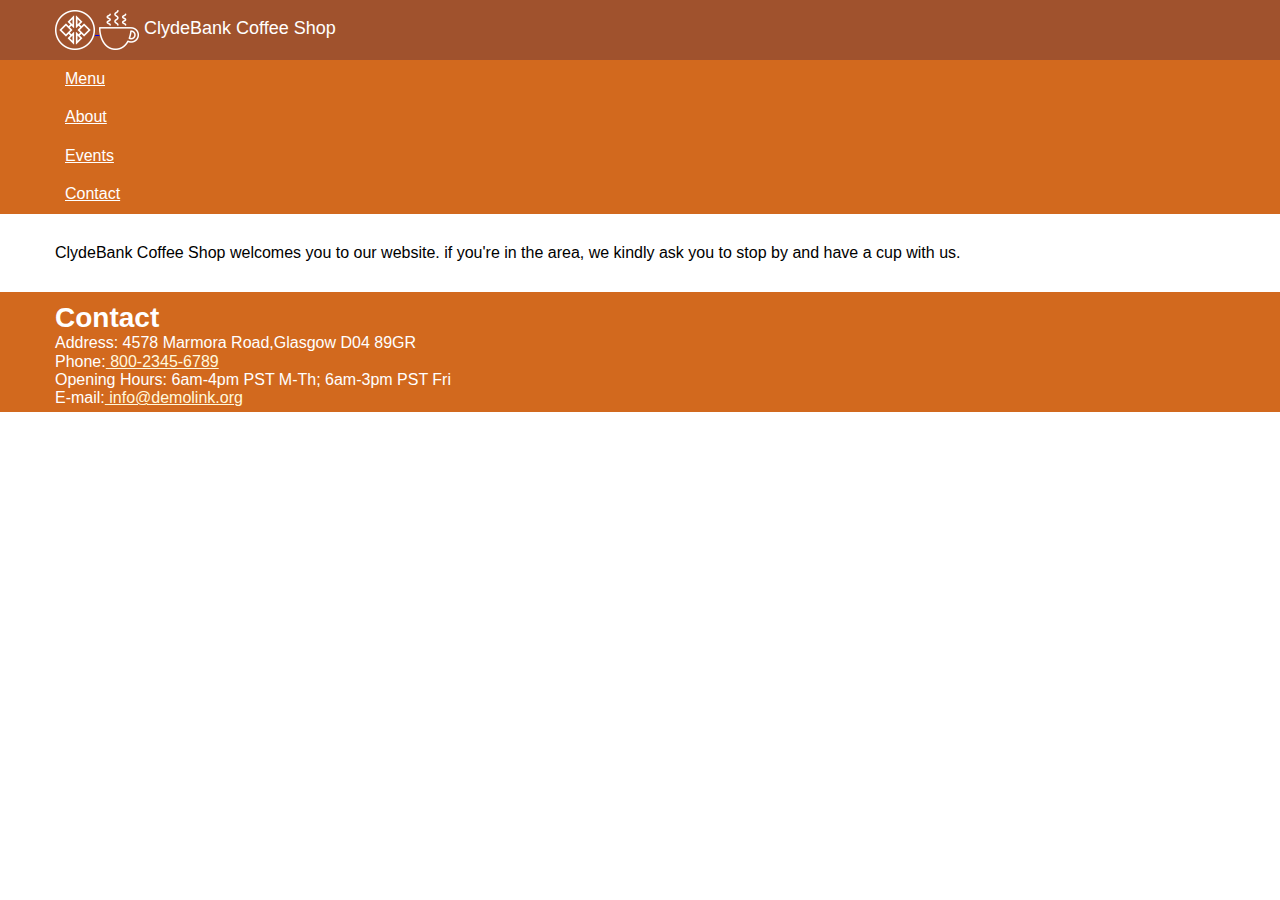
<file: WebDev/ClydeBank-Coffee-Shop-master/about.html>
<!DOCTYPE html>
<html lang="en-US">
<head>
    <meta charset="utf-8">
    <meta name="viewport" content="width=device-width, initial-scale=1, shrink-to-fit=no">
    <title>About ClydeBank Coffee Shop</title>
    <link rel="stylesheet" type="text/css" href="css/style.css">
</head>
<body>
<header>
    <div class="container">
        <div class="title-header">
            <div class="logo">
                <a href="index.html">
                    <img src="images/logo.png" alt="Logo">
                    <img src="images/coffee-cup-icon.png" alt="Logo">
                </a>
            </div>
            <div class="title">ClydeBank Coffee Shop</div>
        </div>
    </div>
</header>
<nav>
    <div class="container">
        <ul>
            <li class="active"><a href="index.html">Menu</a></li>
            <li><a href="about.html">About</a></li>
            <li><a href="events.html">Events</a></li>
            <li><a href="contact.html">Contact</a></li>
        </ul>
    </div>
</nav>
<main>
    <div class="container">
<p>ClydeBank Coffee Shop welcomes you to our website. if you're in the area, we kindly ask you to stop by and have a cup with us.</p>
    </div>
</main>
<footer>
    <div class="container">
        <h2 class="text-white">Contact</h2>
        <address>
            <ul>
                <li>Address: 4578 Marmora Road,Glasgow D04 89GR</li>
                <li>Phone:<a href="tel:#"> 800-2345-6789</a></li>
                <li>Opening Hours: 6am-4pm PST M-Th; 6am-3pm PST Fri</li>
                <li>E-mail:<a href="mailto:#"> info@demolink.org</a></li>
            </ul>
        </address>
    </div>
</footer>
</body>
</html>
</file>
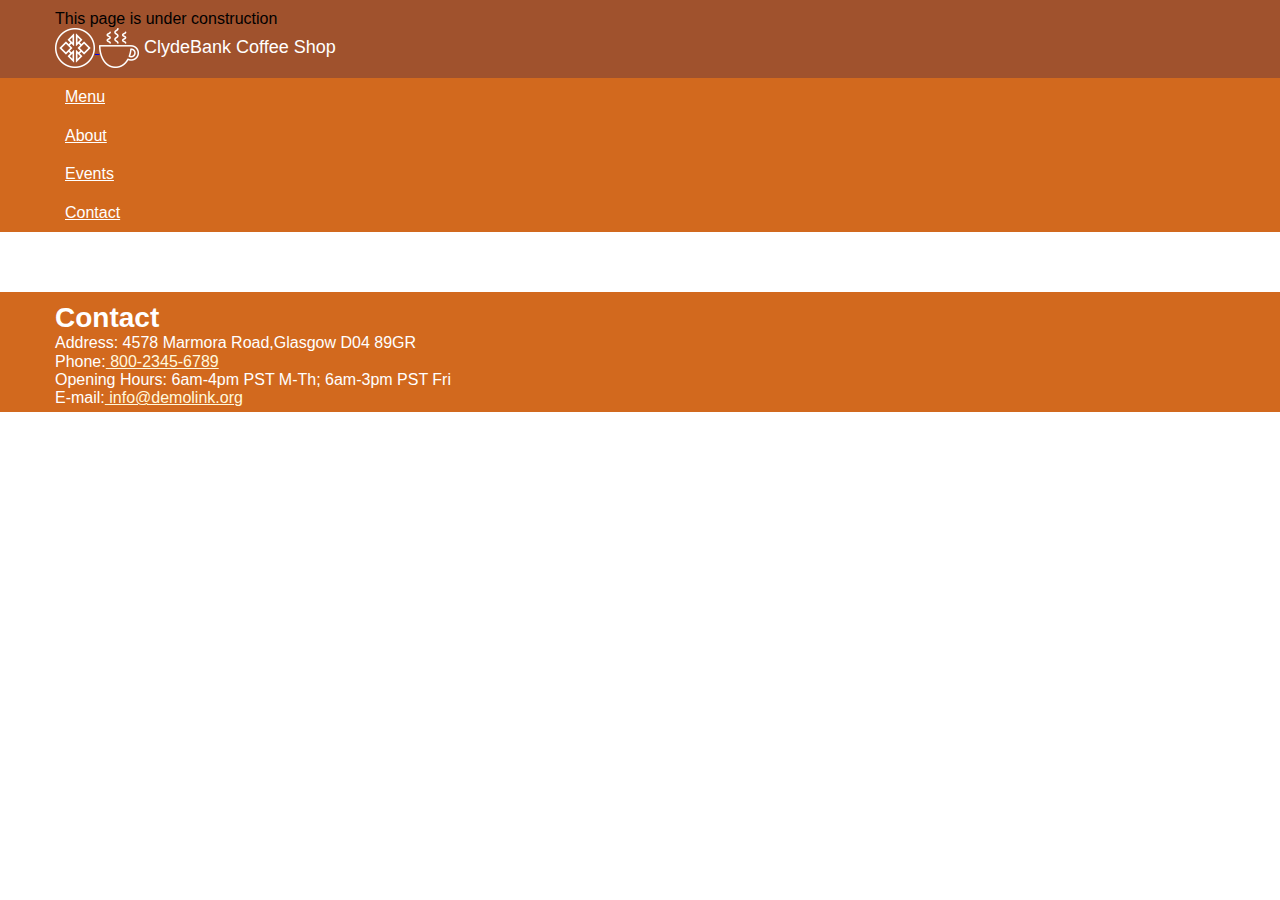
<file: WebDev/ClydeBank-Coffee-Shop-master/contact.html>
<!DOCTYPE html>
<html lang="en-US">
<head>
    <meta charset="utf-8">
    <meta name="viewport" content="width=device-width, initial-scale=1, shrink-to-fit=no">
    <title>Home</title>
    <link rel="stylesheet" type="text/css" href="css/style.css">
</head>
<body>
<header>
    <div class="container">
	<p>This page is under construction
        <div class="title-header">
            <div class="logo">
                <a href="index.html">
                    <img src="images/logo.png" alt="Logo">
                    <img src="images/coffee-cup-icon.png" alt="Logo">
                </a>
            </div>
            <div class="title">ClydeBank Coffee Shop</div>
        </div>
    </div>
</header>
<nav>
    <div class="container">
        <ul>
            <li class="active"><a href="index.html">Menu</a></li>
            <li><a href="about.html">About</a></li>
            <li><a href="events.html">Events</a></li>
            <li><a href="contact.html">Contact</a></li>
        </ul>
    </div>
</nav>
<main>
    <div class="container">

    </div>
</main>
<footer>
    <div class="container">
        <h2 class="text-white">Contact</h2>
        <address>
            <ul>
                <li>Address: 4578 Marmora Road,Glasgow D04 89GR</li>
                <li>Phone:<a href="tel:#"> 800-2345-6789</a></li>
                <li>Opening Hours: 6am-4pm PST M-Th; 6am-3pm PST Fri</li>
                <li>E-mail:<a href="mailto:#"> info@demolink.org</a></li>
            </ul>
        </address>
    </div>
</footer>
</body>
</html>
</file>
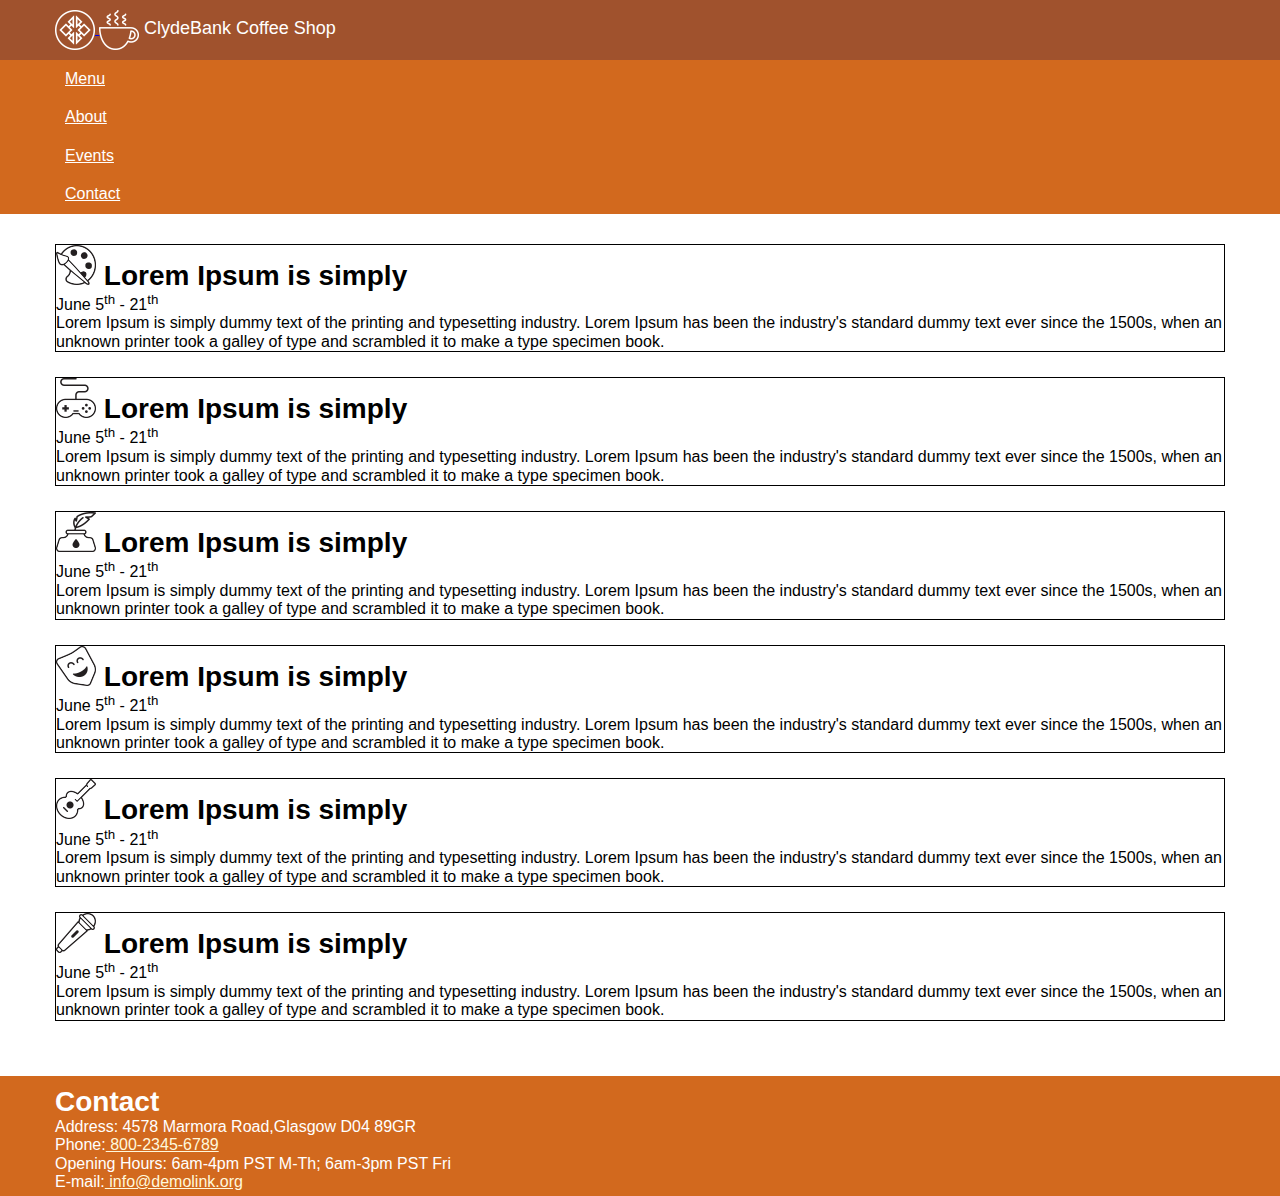
<file: WebDev/ClydeBank-Coffee-Shop-master/events.html>
<!DOCTYPE html>
<html lang="en-US">
<head>
    <meta charset="utf-8">
    <meta name="viewport" content="width=device-width, initial-scale=1, shrink-to-fit=no">
    <title>Events</title>
    <link rel="stylesheet" type="text/css" href="css/style.css">
</head>
<body>
<header>
    <div class="container">
        <div class="title-header">
            <div class="logo">
                <a href="index.html">
                    <img src="images/logo.png" alt="Logo">
                    <img src="images/coffee-cup-icon.png" alt="Logo">
                </a>
            </div>
            <div class="title">ClydeBank Coffee Shop</div>
        </div>
    </div>
</header>
<nav>
    <div class="container">
        <ul>
            <li class="active"><a href="index.html">Menu</a></li>
            <li><a href="about.html">About</a></li>
            <li><a href="events.html">Events</a></li>
            <li><a href="contact.html">Contact</a></li>
        </ul>
    </div>
</nav>
<main>
    <div class="container">
        <div class="event-item">
            <div class="event-title">
                <h2><img src="images/art-icon.png" alt="Icon"> Lorem Ipsum is simply</h2>
            </div>
            <div class="event-sub-title">
                <p>June 5<sup>th</sup> - 21<sup>th</sup></p>
            </div>
            <p>Lorem Ipsum is simply dummy text of the printing and typesetting industry. Lorem Ipsum has been the
                industry's standard dummy text ever since the 1500s, when an unknown printer took a galley of type and
                scrambled it to make a type specimen book. </p>
        </div>
        <div class="event-item">
            <div class="event-title">
                <h2><img src="images/gaming-icon.png" alt="Icon"> Lorem Ipsum is simply</h2>
            </div>
            <div class="event-sub-title">
                <p>June 5<sup>th</sup> - 21<sup>th</sup></p>
            </div>
            <p>Lorem Ipsum is simply dummy text of the printing and typesetting industry. Lorem Ipsum has been the
                industry's standard dummy text ever since the 1500s, when an unknown printer took a galley of type and
                scrambled it to make a type specimen book. </p>
        </div>
        <div class="event-item">
            <div class="event-title">
                <h2><img src="images/poetry-icon.png" alt="Icon"> Lorem Ipsum is simply</h2>
            </div>
            <div class="event-sub-title">
                <p>June 5<sup>th</sup> - 21<sup>th</sup></p>
            </div>
            <p>Lorem Ipsum is simply dummy text of the printing and typesetting industry. Lorem Ipsum has been the
                industry's standard dummy text ever since the 1500s, when an unknown printer took a galley of type and
                scrambled it to make a type specimen book. </p>
        </div>
        <div class="event-item">
            <div class="event-title">
                <h2><img src="images/comedy-icon.png" alt="Icon"> Lorem Ipsum is simply</h2>
            </div>
            <div class="event-sub-title">
                <p>June 5<sup>th</sup> - 21<sup>th</sup></p>
            </div>
            <p>Lorem Ipsum is simply dummy text of the printing and typesetting industry. Lorem Ipsum has been the
                industry's standard dummy text ever since the 1500s, when an unknown printer took a galley of type and
                scrambled it to make a type specimen book. </p>
        </div>
        <div class="event-item">
            <div class="event-title">
                <h2><img src="images/acoustic-jam.png" alt="Icon"> Lorem Ipsum is simply</h2>
            </div>
            <div class="event-sub-title">
                <p>June 5<sup>th</sup> - 21<sup>th</sup></p>
            </div>
            <p>Lorem Ipsum is simply dummy text of the printing and typesetting industry. Lorem Ipsum has been the
                industry's standard dummy text ever since the 1500s, when an unknown printer took a galley of type and
                scrambled it to make a type specimen book. </p>
        </div>
        <div class="event-item">
            <div class="event-title">
                <h2><img src="images/open-mic.png" alt="Icon"> Lorem Ipsum is simply</h2>
            </div>
            <div class="event-sub-title">
                <p>June 5<sup>th</sup> - 21<sup>th</sup></p>
            </div>
            <p>Lorem Ipsum is simply dummy text of the printing and typesetting industry. Lorem Ipsum has been the
                industry's standard dummy text ever since the 1500s, when an unknown printer took a galley of type and
                scrambled it to make a type specimen book. </p>
        </div>
    </div>
</main>
<footer>
    <div class="container">
        <h2 class="text-white">Contact</h2>
        <address>
            <ul>
                <li>Address: 4578 Marmora Road,Glasgow D04 89GR</li>
                <li>Phone:<a href="tel:#"> 800-2345-6789</a></li>
                <li>Opening Hours: 6am-4pm PST M-Th; 6am-3pm PST Fri</li>
                <li>E-mail:<a href="mailto:#"> info@demolink.org</a></li>
            </ul>
        </address>
    </div>
</footer>
</body>
</html>
</file>
<file: WebDev/ClydeBank-Coffee-Shop-master/css/style.css>
/* General Settings */

html {
    line-height: 1.15; /* 1 */
    -webkit-text-size-adjust: 100%; /* 2 */
}

.clydebankpromotion {
    position: fixed;
    right: 0;
    bottom: 0;
    border: 1px solid #000000;
    padding: 2px;
    background-color: #fff;
}

body {
    font-size: 16px;
    font-family: "Arial", Helvetica, sans-serif;
    margin: 0;
    color: #000;
}

main { 
    display: block;
    padding: 30px 0;
}

* { outline: none !important; }

a:hover {
    text-decoration: none;
    opacity: 0.95;
}

h1, h2, h3, h4, h5, h6, p, a, input, div, textarea, label {
    margin: 0;
}

h2 { font-size: 28px; }

ul {
    list-style: none;
    padding-left: 0;
    font-weight: 400;
    font-style: normal;
    margin: 0;
}

p { font-size: 1em; }

img { border-style: none; }

.container {
    width: 1200px;
    margin: 0 auto;
    padding: 0 15px;
    max-width: 100%;
    box-sizing: border-box;
}

.clearfix::after {
    content: "";
    clear: both;
    display: table;
}

/* End General Settings */

/* Header */

header { 
    background: Sienna; 
    padding: 10px;
}

.title-header .title {
    display: inline-block;
    color: #fff;
    font-size: 18px;
}

.title-header .logo {
    display: inline-block;
}

.title-header .logo img {
    vertical-align: middle;
}

nav { background: chocolate; }

nav li a { 
    color: white;
    display: inline-block;
    padding: 10px 10px;
}

/* End Header */

/* Footer */

footer {
    background: chocolate;
    color: #fff;
    padding: 10px;  
    height: 100px;
}

footer a { color: cornsilk; }

/* End Footer */

/* Home Page Content */

.menu-item.additional-items h2 {
    width: 50%;
    float: left;
}

.menu-item.additional-items .item-inner ul {
    display: inline-block;
    width: 50%;
    float: left;
}

/* End Home Page Content */

/* Page Content */

.event-item {
    margin-bottom: 25px;
    border: 1px solid #000
}

/* End Page Content */
</file>
